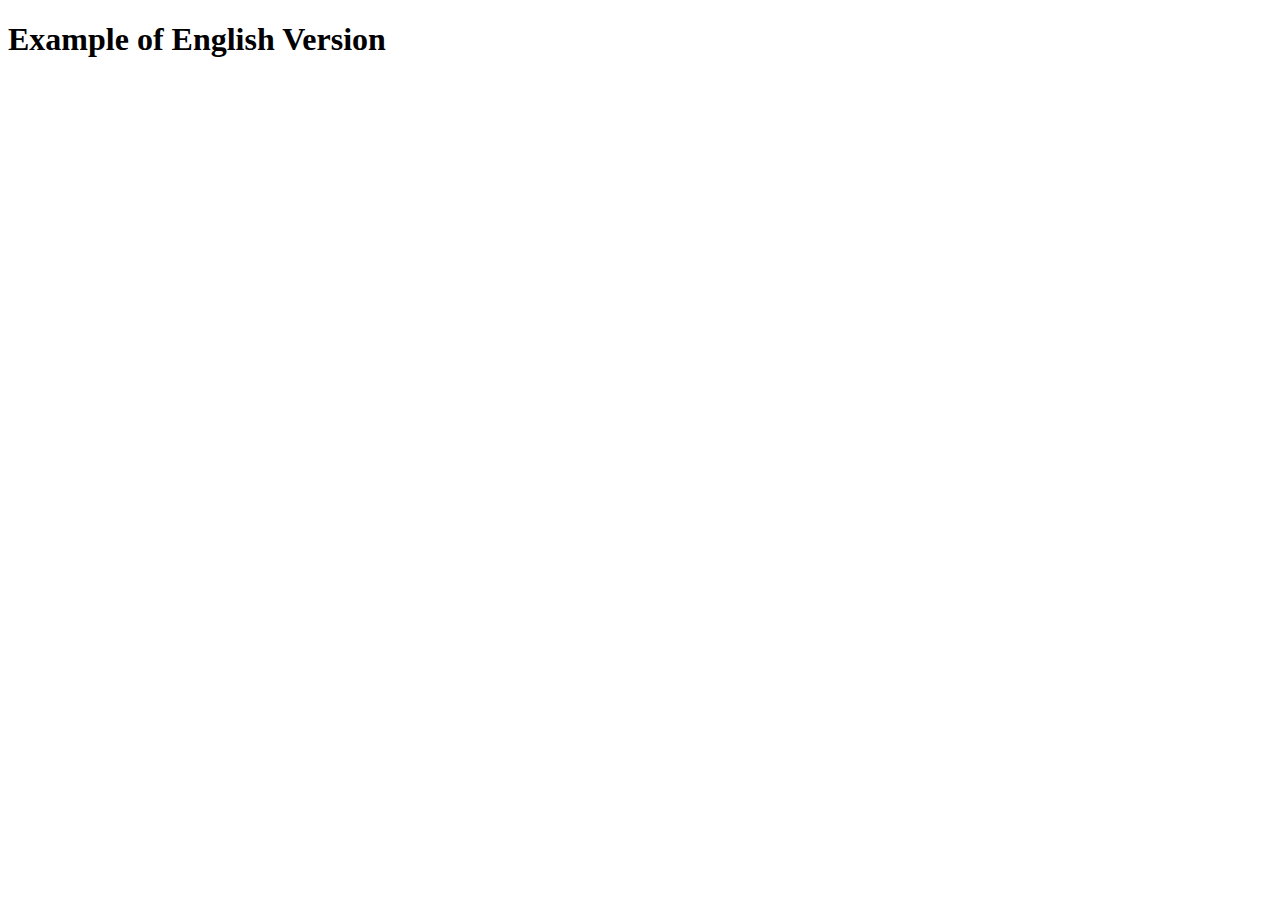
<file: en/index.html>
<!DOCTYPE html>
<html lang="en">
<head>
    <meta charset="UTF-8">
    <meta name="viewport" content="width=device-width, initial-scale=1.0">
    <title>English version</title>
</head>
<body>
    <h1>Example of English Version</h1>
</body>
</html>
</file>
